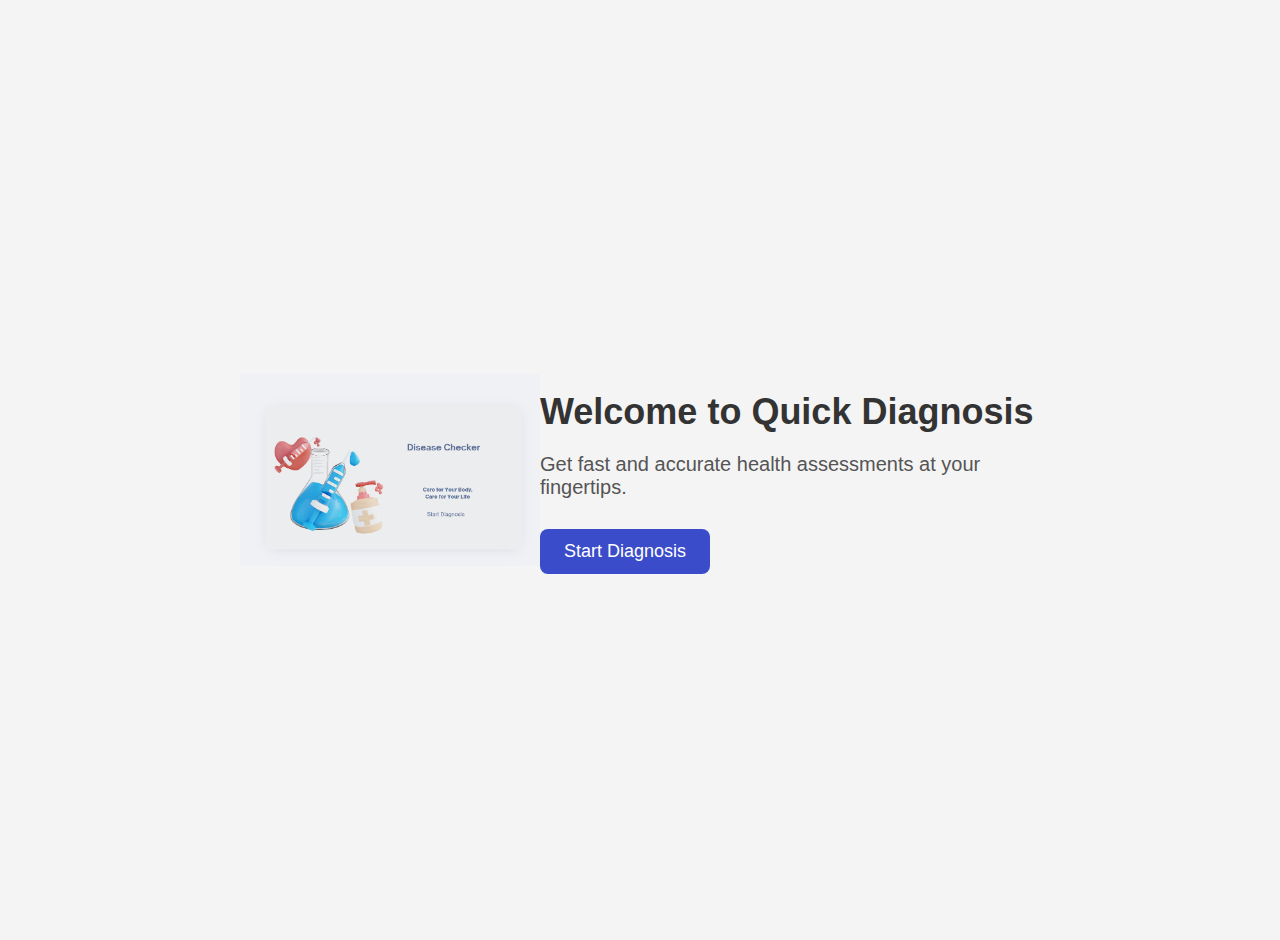
<file: index.html>
<!DOCTYPE html>
<html lang="en">
<head>
  <meta charset="UTF-8">
  <meta name="viewport" content="width=device-width, initial-scale=1">
  <title>My Diagnosis Website</title>
  <link rel="stylesheet" href="style.css">
</head>
<body>
  <div class="container">
    <img src="image.png" alt="Medical illustration" style="width: 300px;">
    <div class="content">
      <h1>Welcome to Quick Diagnosis</h1>
      <p>Get fast and accurate health assessments at your fingertips.</p>
      <button onclick="startDiagnosis()">Start Diagnosis</button>
    </div>
  </div>
  <script src="script.js"></script>
</body>
</html>
</file>
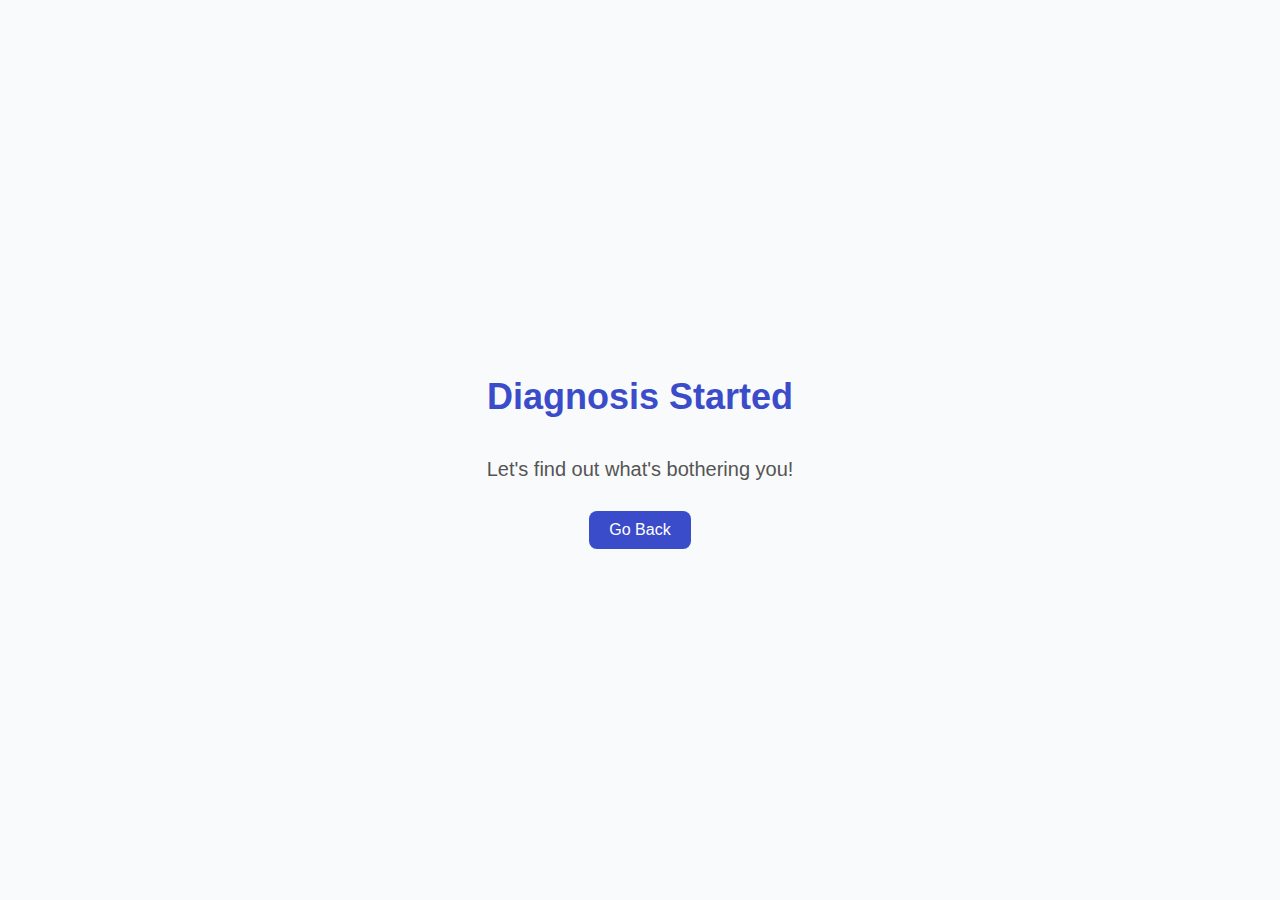
<file: diagnosis.html>
<!DOCTYPE html>
<html lang="en">
<head>
  <meta charset="UTF-8">
  <meta name="viewport" content="width=device-width, initial-scale=1">
  <title>Start Diagnosis</title>
  <link rel="stylesheet" href="style.css">
</head>
<body>
  <div class="diagnosis-container">
    <h1 class="diagnosis-title">Diagnosis Started</h1>
    <p class="diagnosis-text">Let's find out what's bothering you!</p>
    <button class="back-btn" onclick="goBack()">Go Back</button>
  </div>

  <script>
    function goBack() {
      window.location.href = "index.html";
    }
  </script>
</body>
</html>
</file>
<file: style.css>
body {
  font-family: 'Arial', sans-serif;
  background-color: #f4f4f4;
  margin: 0;
  padding: 0;
}

.container {
  display: flex;
  align-items: center;
  justify-content: center;
  height: 100vh;
  padding: 20px;
}

.left-image {
  width: 300px;
  margin-right: 40px;
}

.content {
  max-width: 500px;
}

h1 {
  font-size: 36px;
  margin-bottom: 20px;
  color: #333;
}

p {
  font-size: 20px;
  margin-bottom: 30px;
  color: #555;
}

button {
  padding: 12px 24px;
  font-size: 18px;
  background-color: #3b4cca;
  color: white;
  border: none;
  border-radius: 8px;
  cursor: pointer;
  transition: background-color 0.3s;
}

button:hover {
  background-color: #2a38a0;
}

/* Diagnosis Page Styles */
.diagnosis-container {
  display: flex;
  flex-direction: column;
  align-items: center;
  justify-content: center;
  height: 100vh;
  background-color: #f9fafb;
}

.diagnosis-title {
  font-size: 36px;
  color: #3b4cca;
  margin-bottom: 20px;
}

.diagnosis-text {
  font-size: 20px;
  color: #555;
  margin-bottom: 30px;
}

.back-btn {
  padding: 10px 20px;
  background-color: #3b4cca;
  color: white;
  border: none;
  border-radius: 8px;
  font-size: 16px;
  cursor: pointer;
  transition: background 0.3s ease;
}

.back-btn:hover {
  background-color: #2a38a0;
}
</file>
